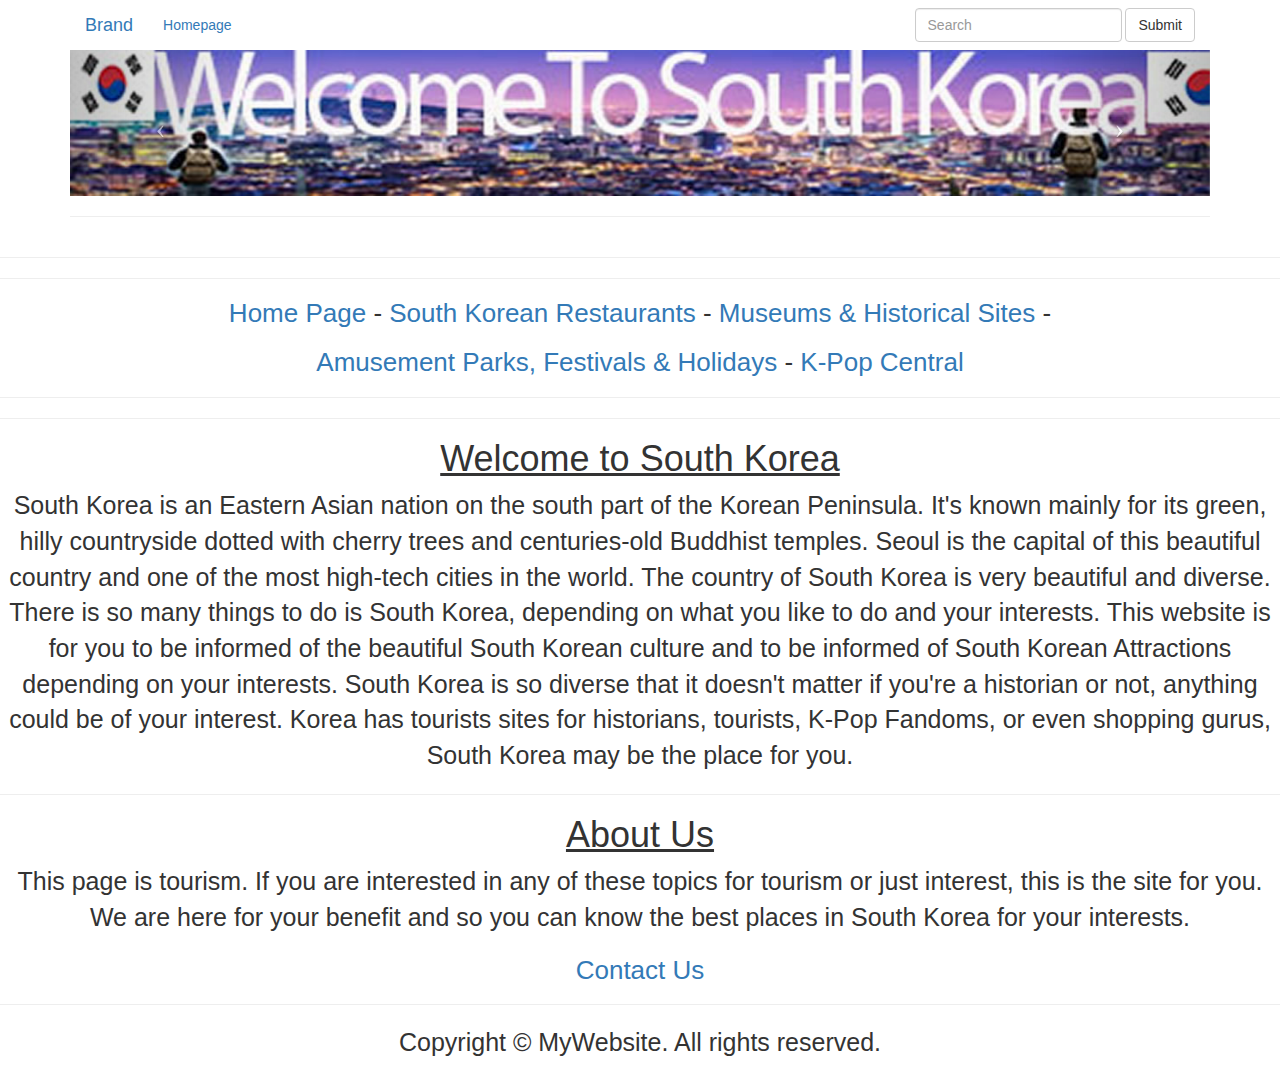
<file: index.html>
<!DOCTYPE html>
<html lang="en">
<head>
<meta charset="utf-8">
<meta http-equiv="X-UA-Compatible" content="IE=edge">
<meta name="viewport" content="width=device-width, initial-scale=1">
<title>Bootstrap eCommerce Template</title>

<!-- Bootstrap -->
<link rel="stylesheet" href="css/bootstrap.css">
<link href="main.css" rel="stylesheet" type="text/css">

<!-- HTML5 shim and Respond.js for IE8 support of HTML5 elements and media queries -->
<!-- WARNING: Respond.js doesn't work if you view the page via file:// -->
<!--[if lt IE 9]>
      <script src="https://oss.maxcdn.com/html5shiv/3.7.2/html5shiv.min.js"></script>
      <script src="https://oss.maxcdn.com/respond/1.4.2/respond.min.js"></script>
    <![endif]-->
</head>
<body>
<nav>
  <div class="container"> 
    
    <!-- Brand and toggle get grouped for better mobile display -->
    <div class="navbar-header">
      <button type="button" class="navbar-toggle collapsed" data-toggle="collapse" data-target="#bs-example-navbar-collapse-1" aria-expanded="false"> <span class="sr-only">Toggle navigation</span> <span class="icon-bar"></span> <span class="icon-bar"></span> <span class="icon-bar"></span> </button>
      <a class="navbar-brand" href="#">Brand</a> </div>
    
    <!-- Collect the nav links, forms, and other content for toggling -->
    <div class="collapse navbar-collapse">
      <ul class="nav navbar-nav">
        <li class="active"><a href="index.html">Homepage<span class="sr-only">(current)</span></a> </li>
        <li></li>
      </ul>
      <form class="navbar-form navbar-right" role="search">
        <div class="form-group">
          <input type="text" class="form-control" placeholder="Search">
        </div>
        <button type="submit" class="btn btn-default">Submit</button>
      </form>
      <ul class="nav navbar-nav navbar-right hidden-sm">
        <li></li>
      </ul>
    </div>
    <!-- /.navbar-collapse --> 
  </div>
  <!-- /.container-fluid --> 
</nav>
<div class="container">
    <div class="row">
      <div class="col-xs-12 col-sm-12 col-md-12 col-lg-12">
        <div id="carousel1" class="carousel slide">
          <div class="carousel-inner">
            <div class="item"> <img class="img-responsive" src="images/1920x500.gif" alt="thumb">
              <div class="carousel-caption"> Carousel caption 1. Here goes slide description. Lorem ipsum dolor set amet. </div>
            </div>
            <div class="item active"> <img src="assets/banner.jpg" alt="thumb" width="1174" class="img-responsive"></div>
            <div class="item"> <img class="img-responsive" src="images/1920x500.gif" alt="thumb">
              <div class="carousel-caption"> Carousel caption 3. Here goes slide description. Lorem ipsum dolor set amet. </div>
            </div>
          </div>
          <a class="left carousel-control" href="#carousel1" data-slide="prev"><span class="icon-prev"></span></a> <a class="right carousel-control" href="#carousel1" data-slide="next"><span class="icon-next"></span></a></div>
      </div>
</div>
    <hr>
  </div>
<div class="container">
  <div class="row"></div>
</div>
<hr>
<hr>
<h3><a href="index.html">Home Page</a> - <a href="restaurants.html">South Korean Restaurants </a> - <a href="historical.html">Museums &amp; Historical Sites</a> -</h3>
<h3> <a href="amusement.html">Amusement Parks, Festivals &amp; Holiday</a><a href="shopping.html">s</a> - <a href="kpop.html">K-Pop Central</a></h3>
<hr>
<hr>
<h1>Welcome to South Korea</h1>
<!-- end .content -->
<p>
  <!-- end .content -->
  South Korea is an Eastern Asian nation on the south part of the Korean Peninsula. It's known mainly for its green, hilly countryside dotted with cherry trees and centuries-old Buddhist temples. Seoul is the capital of this beautiful country and one of the most high-tech cities in the world. The country of South Korea is very beautiful and diverse. There is so many things to do is South Korea, depending on what you like to do and your interests. This website is for you to be informed of the beautiful South Korean culture and to be informed of South Korean Attractions depending on your interests. South Korea is so diverse that it doesn't matter if you're a historian or not, anything could be of your interest. Korea has tourists sites for historians, tourists, K-Pop Fandoms, or even shopping gurus, South Korea may be the place for you.</p>
<hr>
<h1>About Us</h1>
<p>This page is tourism. If you are interested in any of these topics for tourism or just interest, this is the site for you. We are here for your benefit and so you can know the best places in South Korea for your interests. </p>
<h3><a href="mailto:contact@southkorea.com">Contact Us </a></h3>
<hr>
<footer class="text-center">
  <div class="container">
    <div class="row">
      <div class="col-xs-12">
        <p>Copyright © MyWebsite. All rights reserved.</p>
      </div>
    </div>
  </div>
</footer>
<!-- jQuery (necessary for Bootstrap's JavaScript plugins) --> 
<script src="js/jquery-1.11.3.min.js"></script> 
<!-- Include all compiled plugins (below), or include individual files as needed --> 
<script src="js/bootstrap.js"></script>
</body>
</html>
</file>
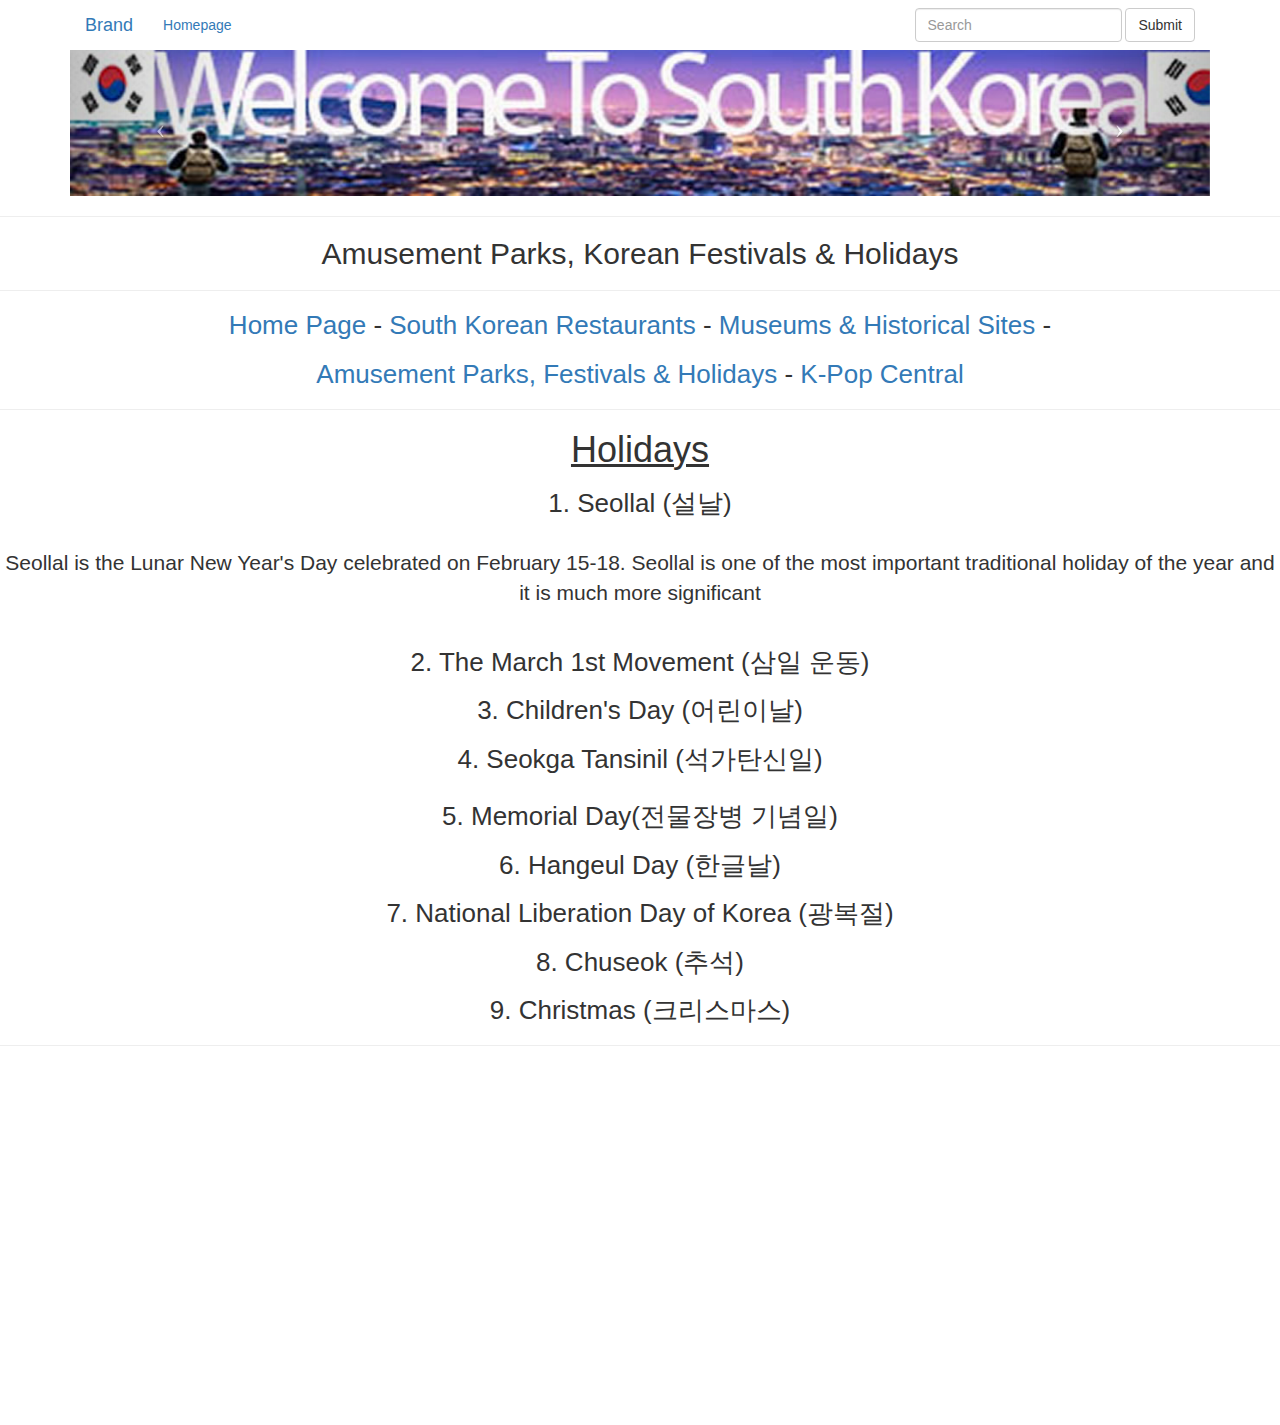
<file: amusement.html>
<!DOCTYPE html>
<html lang="en">
<head>
<meta charset="utf-8">
<meta http-equiv="X-UA-Compatible" content="IE=edge">
<meta name="viewport" content="width=device-width, initial-scale=1">
<title>Bootstrap eCommerce Template</title>

<!-- Bootstrap -->
<link rel="stylesheet" href="css/bootstrap.css">
<link href="main.css" rel="stylesheet" type="text/css">

<!-- HTML5 shim and Respond.js for IE8 support of HTML5 elements and media queries -->
<!-- WARNING: Respond.js doesn't work if you view the page via file:// -->
<!--[if lt IE 9]>
      <script src="https://oss.maxcdn.com/html5shiv/3.7.2/html5shiv.min.js"></script>
      <script src="https://oss.maxcdn.com/respond/1.4.2/respond.min.js"></script>
    <![endif]-->
</head>
<body>
<nav>
  <div class="container"> 
    
    <!-- Brand and toggle get grouped for better mobile display -->
    <div class="navbar-header">
      <button type="button" class="navbar-toggle collapsed" data-toggle="collapse" data-target="#bs-example-navbar-collapse-1" aria-expanded="false"> <span class="sr-only">Toggle navigation</span> <span class="icon-bar"></span> <span class="icon-bar"></span> <span class="icon-bar"></span> </button>
      <a class="navbar-brand" href="#">Brand</a> </div>
    
    <!-- Collect the nav links, forms, and other content for toggling -->
    <div class="collapse navbar-collapse">
      <ul class="nav navbar-nav">
        <li class="active"><a href="index.html">Homepage<span class="sr-only">(current)</span></a></li>
        <li></li>
      </ul>
      <form class="navbar-form navbar-right" role="search">
        <div class="form-group">
          <input type="text" class="form-control" placeholder="Search">
        </div>
        <button type="submit" class="btn btn-default">Submit</button>
      </form>
      <ul class="nav navbar-nav navbar-right hidden-sm">
        <li></li>
      </ul>
    </div>
    <!-- /.navbar-collapse --> 
  </div>
  <!-- /.container-fluid --> 
</nav>
<div class="container">
  <div class="row">
      <div class="col-xs-12 col-sm-12 col-md-12 col-lg-12">
        <div id="carousel1" class="carousel slide">
          <div class="carousel-inner">
            <div class="item"> <img class="img-responsive" src="images/1920x500.gif" alt="thumb">
              <div class="carousel-caption"> Carousel caption 1. Here goes slide description. Lorem ipsum dolor set amet. </div>
            </div>
            <div class="item active"> <img class="img-responsive" src="assets/banner.jpg" alt="thumb"></div>
            <div class="item"> <img class="img-responsive" src="images/1920x500.gif" alt="thumb">
              <div class="carousel-caption"> Carousel caption 3. Here goes slide description. Lorem ipsum dolor set amet. </div>
            </div>
          </div>
          <a class="left carousel-control" href="#carousel1" data-slide="prev"><span class="icon-prev"></span></a> <a class="right carousel-control" href="#carousel1" data-slide="next"><span class="icon-next"></span></a></div>
      </div>
</div>
</div>
<div class="container">
  <div class="row"></div>
</div>
<hr>
<h2 class="text-center">Amusement Parks,  Korean Festivals &amp; Holidays <br>
</h2>
<hr>
<h3><a href="index.html">Home Page</a> - <a href="restaurants.html">South Korean Restaurants </a> - <a href="historical.html">Museums &amp; Historical Sites</a> -</h3>
<h3> <a href="amusement.html">Amusement Parks, Festivals &amp; Holiday</a><a href="shopping.html">s</a> - <a href="kpop.html">K-Pop Central</a></h3>
<hr>
<h1>Holidays</h1>
<h3>1. Seollal (설날)</h3>
<p class="pagination">Seollal is the Lunar New Year's Day celebrated on February 15-18. Seollal is one of the most important traditional holiday of the year and it is much more significant </p>
<h3>2. The March 1st Movement (삼일 운동)</h3>
<h3>3. Children's Day (어린이날)</h3>
<h3>4. Seokga Tansinil (석가탄신일)<br>
  <br>
5. Memorial Day(전물장병 기념일)</h3>
<h3>6. Hangeul Day (한글날)</h3>
<h3>7. National Liberation Day of Korea (광복절)</h3>
<h3>8. Chuseok (추석)</h3>
<h3>9. Christmas (크리스마스)</h3>
<hr>
<h3>&nbsp;</h3>
<p>&nbsp;</p>
<p>&nbsp;</p>
<p>&nbsp;</p>
<p>&nbsp;</p>
<p>&nbsp;</p>
<p>&nbsp;</p>
<p>&nbsp;</p>
<div class="container">
  <div class="row">
    <hr class="hidden-md hidden-lg">
    <hr class="hidden-lg">
  </div>
</div>
<footer class="text-center">
  <div class="container">
    <div class="row"></div>
  </div>
</footer>
<!-- jQuery (necessary for Bootstrap's JavaScript plugins) --> 
<script src="js/jquery-1.11.3.min.js"></script> 
<!-- Include all compiled plugins (below), or include individual files as needed --> 
<script src="js/bootstrap.js"></script>
</body>
</html>
</file>
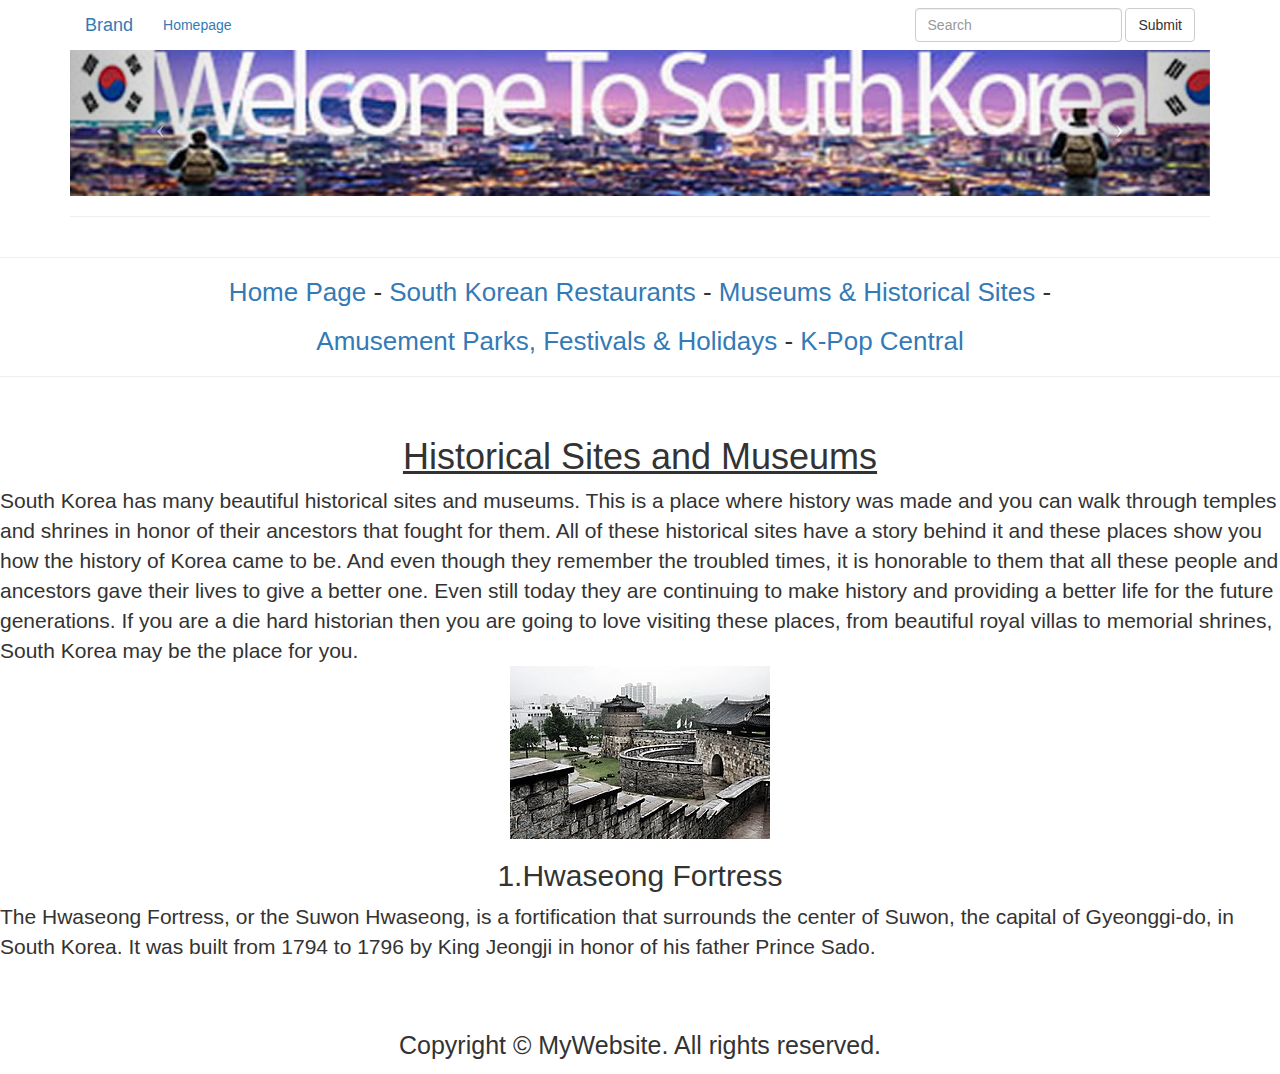
<file: historical.html>
<!DOCTYPE html>
<html lang="en">
<head>
<meta charset="utf-8">
<meta http-equiv="X-UA-Compatible" content="IE=edge">
<meta name="viewport" content="width=device-width, initial-scale=1">
<title>Bootstrap eCommerce Template</title>

<!-- Bootstrap -->
<link rel="stylesheet" href="css/bootstrap.css">
<link href="main.css" rel="stylesheet" type="text/css">

<!-- HTML5 shim and Respond.js for IE8 support of HTML5 elements and media queries -->
<!-- WARNING: Respond.js doesn't work if you view the page via file:// -->
<!--[if lt IE 9]>
      <script src="https://oss.maxcdn.com/html5shiv/3.7.2/html5shiv.min.js"></script>
      <script src="https://oss.maxcdn.com/respond/1.4.2/respond.min.js"></script>
    <![endif]-->
</head>
<body>
<nav>
  <div class="container"> 
    
    <!-- Brand and toggle get grouped for better mobile display -->
    <div class="navbar-header">
      <button type="button" class="navbar-toggle collapsed" data-toggle="collapse" data-target="#bs-example-navbar-collapse-1" aria-expanded="false"> <span class="sr-only">Toggle navigation</span> <span class="icon-bar"></span> <span class="icon-bar"></span> <span class="icon-bar"></span> </button>
      <a class="navbar-brand" href="#">Brand</a> </div>
    
    <!-- Collect the nav links, forms, and other content for toggling -->
    <div class="collapse navbar-collapse">
      <ul class="nav navbar-nav">
        <li class="active"><a href="index.html">Homepage<span class="sr-only">(current)</span></a> </li>
        <li></li>
      </ul>
      <form class="navbar-form navbar-right" role="search">
        <div class="form-group">
          <input type="text" class="form-control" placeholder="Search">
        </div>
        <button type="submit" class="btn btn-default">Submit</button>
      </form>
      <ul class="nav navbar-nav navbar-right hidden-sm">
        <li></li>
      </ul>
    </div>
    <!-- /.navbar-collapse --> 
  </div>
  <!-- /.container-fluid --> 
</nav>
<div class="container">
    <div class="row">
      <div class="col-xs-12 col-sm-12 col-md-12 col-lg-12">
        <div id="carousel1" class="carousel slide">
          <div class="carousel-inner">
            <div class="item"> <img class="img-responsive" src="images/1920x500.gif" alt="thumb">
              <div class="carousel-caption"> Carousel caption 1. Here goes slide description. Lorem ipsum dolor set amet. </div>
            </div>
            <div class="item active"> <img src="assets/banner.jpg" alt="thumb" width="1324" class="img-responsive"></div>
            <div class="item"> <img class="img-responsive" src="images/1920x500.gif" alt="thumb">
              <div class="carousel-caption"> Carousel caption 3. Here goes slide description. Lorem ipsum dolor set amet. </div>
            </div>
          </div>
          <a class="left carousel-control" href="#carousel1" data-slide="prev"><span class="icon-prev"></span></a> <a class="right carousel-control" href="#carousel1" data-slide="next"><span class="icon-next"></span></a></div>
      </div>
</div>
    <hr>
</div>
<div class="container">
  <div class="row"></div>
</div>
<hr>
<h3><a href="index.html">Home Page</a> - <a href="restaurants.html">South Korean Restaurants </a> - <a href="historical.html">Museums &amp; Historical Sites</a> -</h3>
<h3> <a href="amusement.html">Amusement Parks, Festivals &amp; Holidays</a> - <a href="kpop.html">K-Pop Central</a></h3>
<hr>
<ul class="pagination">
  <li>
    <h1>Historical Sites and Museums</h1>
    South Korea has many beautiful historical sites and museums. This is a place where history was made and you can walk through temples and shrines in honor of their ancestors that fought for them. All of these historical sites have a story behind it and these places show you how the history of Korea came to be. And even though they remember the troubled times, it is honorable to them that all these people and ancestors gave their lives to give a better one. Even still today they are continuing to make history and providing a better life for the future generations. If you are a die hard historian then you are going to love visiting these places, from beautiful royal villas to memorial shrines, South Korea may be the place for you.
    <p><img src="assets/260px-Hwaseong2.jpg" width="260" height="173" alt=""/></p>
    <h2>1.Hwaseong Fortress</h2>
  The Hwaseong Fortress, or the Suwon Hwaseong, is a fortification that surrounds the center of Suwon, the capital of Gyeonggi-do, in South Korea. It was built from 1794 to 1796 by King Jeongji in honor of his father Prince Sado.</li>
</ul>
<p>&nbsp;</p>
<footer class="text-center">
  <div class="container">
    <div class="row">
      <div class="col-xs-12">
        <p>Copyright © MyWebsite. All rights reserved.</p>
      </div>
    </div>
  </div>
</footer>
<!-- jQuery (necessary for Bootstrap's JavaScript plugins) --> 
<script src="js/jquery-1.11.3.min.js"></script> 
<!-- Include all compiled plugins (below), or include individual files as needed --> 
<script src="js/bootstrap.js"></script>
</body>
</html>
</file>
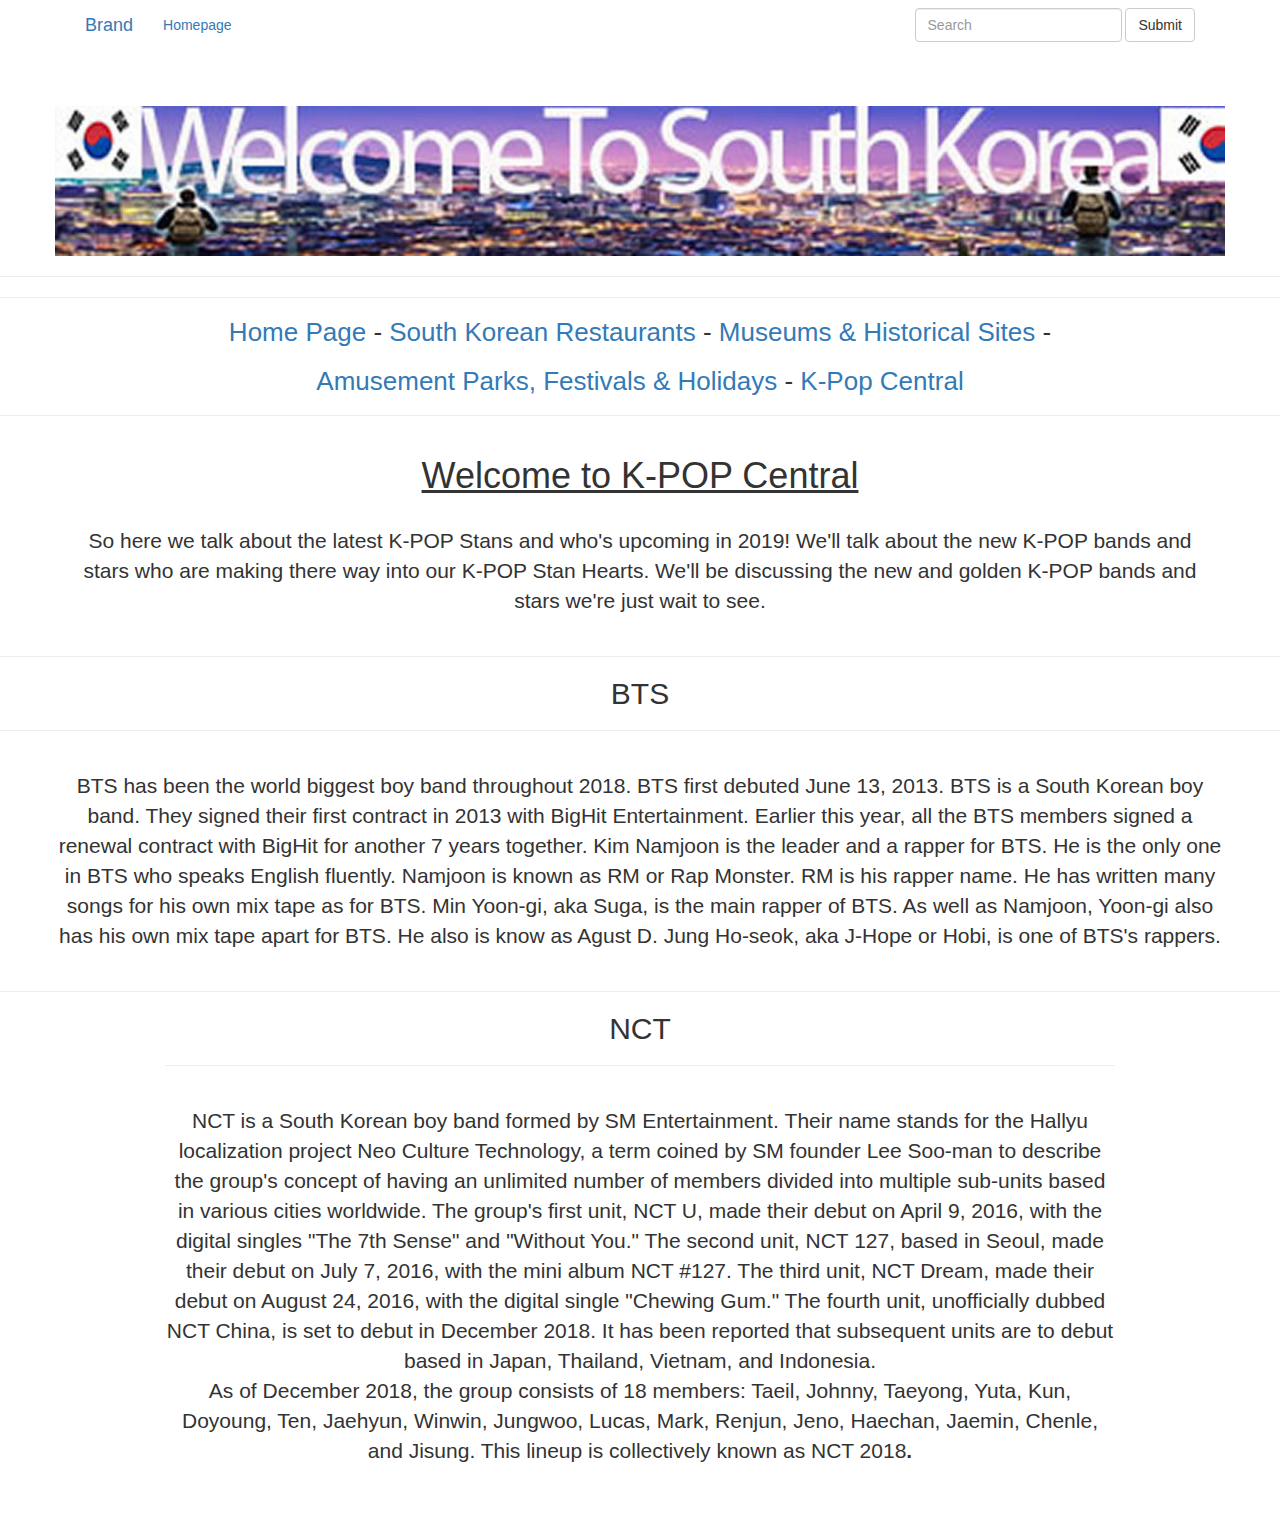
<file: kpop.html>
<!DOCTYPE html>
<html lang="en">
<head>
<meta charset="utf-8">
<meta http-equiv="X-UA-Compatible" content="IE=edge">
<meta name="viewport" content="width=device-width, initial-scale=1">
<title>Bootstrap eCommerce Template</title>

<!-- Bootstrap -->
<link rel="stylesheet" href="css/bootstrap.css">
<link href="main.css" rel="stylesheet" type="text/css">

<!-- HTML5 shim and Respond.js for IE8 support of HTML5 elements and media queries -->
<!-- WARNING: Respond.js doesn't work if you view the page via file:// -->
<!--[if lt IE 9]>
      <script src="https://oss.maxcdn.com/html5shiv/3.7.2/html5shiv.min.js"></script>
      <script src="https://oss.maxcdn.com/respond/1.4.2/respond.min.js"></script>
    <![endif]-->
</head>
<body>
<nav>
  <div class="container"> 
    
    <!-- Brand and toggle get grouped for better mobile display -->
    <div class="navbar-header">
      <button type="button" class="navbar-toggle collapsed" data-toggle="collapse" data-target="#bs-example-navbar-collapse-1" aria-expanded="false"> <span class="sr-only">Toggle navigation</span> <span class="icon-bar"></span> <span class="icon-bar"></span> <span class="icon-bar"></span> </button>
      <a class="navbar-brand" href="#">Brand</a> </div>
    
    <!-- Collect the nav links, forms, and other content for toggling -->
    <div class="collapse navbar-collapse">
      <ul class="nav navbar-nav">
        <li class="active"><a href="index.html">Homepage <span class="sr-only">urrent)</span></a> </li>
        <li></li>
        <li></li>
        <li></li>
        <li></li>
        <li></li>
        <li></li>
      </ul>
      <form class="navbar-form navbar-right" role="search">
        <div class="form-group">
          <input type="text" class="form-control" placeholder="Search">
        </div>
        <button type="submit" class="btn btn-default">Submit</button>
      </form>
      <ul class="nav navbar-nav navbar-right hidden-sm">
        <li></li>
      </ul>
    </div>
    <p><!-- /.navbar-collapse --> 
    </p>
    <p>&nbsp;</p>
  </div>
  <!-- /.container-fluid --> 
</nav>
<div class="container">
    <div class="row">
  <span class="item active"><img src="assets/banner.jpg" alt="thumb" width="1199" class="img-responsive"></span></div>
</div>
<div class="container">
  <div class="row"></div>
</div>
<hr>
<hr>
<h3><a href="index.html">Home Page</a> - <a href="restaurants.html">South Korean Restaurants </a> - <a href="historical.html">Museums &amp; Historical Sites</a> -</h3>
<h3> <a href="amusement.html">Amusement Parks, Festivals &amp; Holidays</a> - <a href="kpop.html">K-Pop Central</a></h3>
<hr>
<div class="container">
  <div class="row text-center">
    <div class="col-sm-4 col-md-4 col-lg-4 col-xs-6 hidden-lg hidden-md hidden-sm">
      <div class="thumbnail"> <img src="images/400X200.gif" alt="Thumbnail Image 1" class="img-responsive">
        <div class="caption">
          <h3>Product</h3>
          <p>Lorem ipsum dolor sit amet, consectetur adipisicing.</p>
          <p><a href="#" class="btn btn-primary" role="button"><span class="glyphicon glyphicon-shopping-cart" aria-hidden="true"></span> Add to Cart</a></p>
        </div>
      </div>
    </div>
  </div>
  <div class="row text-center hidden-xs"></div>
  <nav class="text-center">
    <h1>
      <!-- Add class .pagination-lg for larger blocks or .pagination-sm for smaller blocks-->Welcome to K-POP Central</h1>
    <p class="pagination">So here we talk about the latest K-POP Stans and who's upcoming in 2019! We'll talk about the new K-POP bands and stars who are making there way into our K-POP Stan Hearts. We'll be discussing the new and golden K-POP bands and stars we're just wait to see.</p>
  </nav>
</div>
<hr>
<h2 class="text-center">BTS </h2>
<hr>
<div class="container">
  <div class="row">
    <hr class="hidden-md hidden-lg">
    <hr class="hidden-lg">
    <p class="pagination">BTS has been the world biggest boy band throughout 2018. BTS first debuted June 13, 2013. BTS is a South Korean boy band. They signed their first contract in 2013 with BigHit Entertainment. Earlier this year, all the BTS members signed a renewal contract with BigHit for another 7 years together. Kim Namjoon is the leader and a rapper for BTS. He is the only one in BTS who speaks English fluently. Namjoon is known as RM or Rap Monster. RM is his rapper name. He has written many songs for his own mix tape as for BTS. Min Yoon-gi, aka Suga, is the main rapper of BTS. As well as Namjoon, Yoon-gi also has his own mix tape apart for BTS. He also is know as Agust D. Jung Ho-seok, aka J-Hope or Hobi, is one of BTS's rappers. </p>
  </div>
</div>
<hr>
<h2><span class="text-center">NCT</span>
</h2>
<div id="nct">
  <hr>
  
  <p class="pagination">
    <!-- jQuery (necessary for Bootstrap's JavaScript plugins) -->
    <script src="js/jquery-1.11.3.min.js"></script>
  
    <!-- Include all compiled plugins (below), or include individual files as needed --> NCT is  a South Korean boy band formed by SM Entertainment. Their name stands for the Hallyu localization project Neo Culture Technology, a term coined by SM founder Lee Soo-man to describe the group's concept of having an unlimited number of members divided into multiple sub-units based in various cities worldwide. The group's first unit, NCT U, made their debut on April 9, 2016, with the digital singles &quot;The 7th Sense&quot; and &quot;Without You.&quot; The second unit, NCT 127, based in Seoul, made their debut on July 7, 2016, with the mini album NCT #127. The third unit, NCT Dream, made their debut on August 24, 2016, with the digital single &quot;Chewing Gum.&quot; The fourth unit, unofficially dubbed NCT China, is set to debut in December 2018. It has been reported that subsequent units are to debut based in Japan, Thailand, Vietnam, and Indonesia.<br />
    As of December 2018, the group consists of 18 members: Taeil, Johnny, Taeyong, Yuta, Kun, Doyoung, Ten, Jaehyun, Winwin, Jungwoo, Lucas, Mark, Renjun, Jeno, Haechan, Jaemin, Chenle, and Jisung. This lineup is collectively known as NCT 2018<strong>.</strong></p>
</div>
<p>&nbsp;</p>
</body>
</html>
</file>
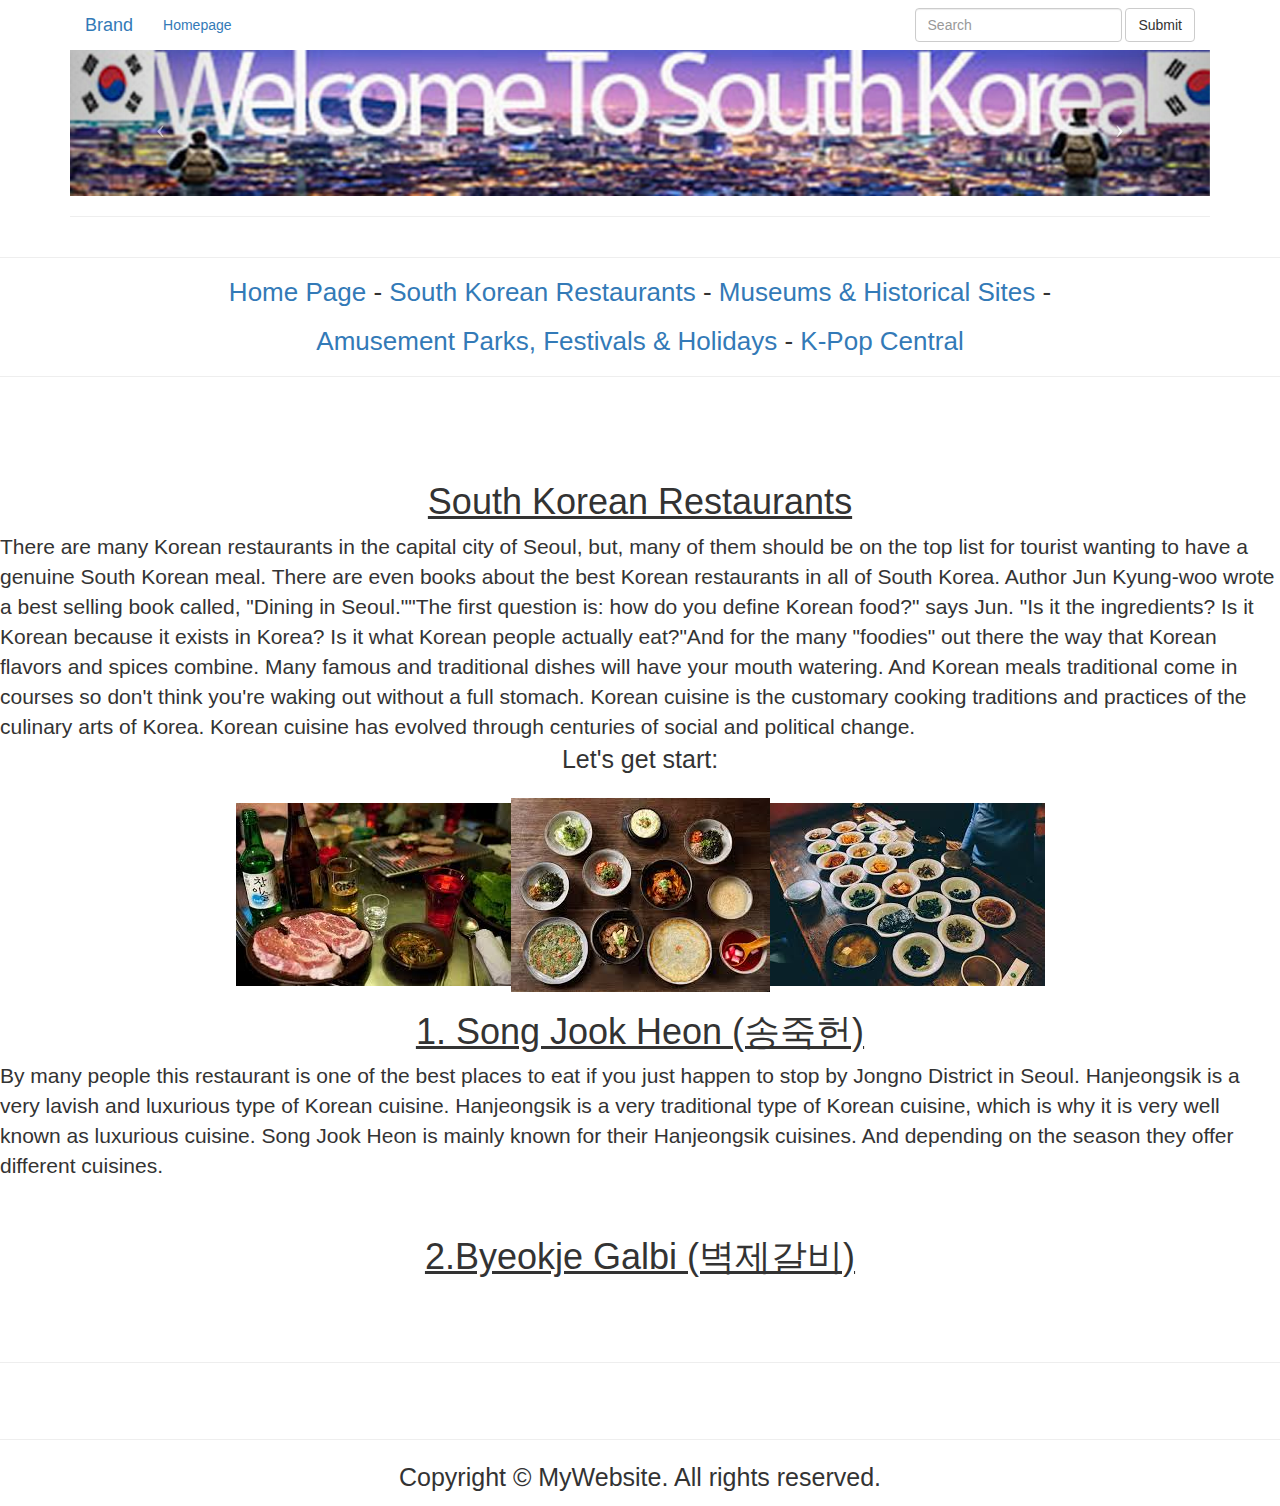
<file: restaurants.html>
<!DOCTYPE html>
<html lang="en">
<head>
<meta charset="utf-8">
<meta http-equiv="X-UA-Compatible" content="IE=edge">
<meta name="viewport" content="width=device-width, initial-scale=1">
<title>Bootstrap eCommerce Template</title>

<!-- Bootstrap -->
<link rel="stylesheet" href="css/bootstrap.css">
<link href="main.css" rel="stylesheet" type="text/css">

<!-- HTML5 shim and Respond.js for IE8 support of HTML5 elements and media queries -->
<!-- WARNING: Respond.js doesn't work if you view the page via file:// -->
<!--[if lt IE 9]>
      <script src="https://oss.maxcdn.com/html5shiv/3.7.2/html5shiv.min.js"></script>
      <script src="https://oss.maxcdn.com/respond/1.4.2/respond.min.js"></script>
    <![endif]-->
</head>
<body>
<nav>
  <div class="container"> 
    
    <!-- Brand and toggle get grouped for better mobile display -->
    <div class="navbar-header">
      <button type="button" class="navbar-toggle collapsed" data-toggle="collapse" data-target="#bs-example-navbar-collapse-1" aria-expanded="false"> <span class="sr-only">Toggle navigation</span> <span class="icon-bar"></span> <span class="icon-bar"></span> <span class="icon-bar"></span> </button>
      <a class="navbar-brand" href="#">Brand</a> </div>
    
    <!-- Collect the nav links, forms, and other content for toggling -->
    <div class="collapse navbar-collapse">
      <ul class="nav navbar-nav">
        <li class="active"><a href="index.html">Homepage<span class="sr-only">(current)</span></a> </li>
        <li></li>
        <li class="dropdown">
          <ul class="dropdown-menu">
            <li><a href="#">Action</a> </li>
            <li><a href="#">Another action</a> </li>
            <li><a href="#">Something else here</a> </li>
            <li role="separator" class="divider"></li>
            <li><a href="#">Separated link</a> </li>
            <li role="separator" class="divider"></li>
            <li><a href="#">One more separated link</a> </li>
          </ul>
        </li>
      </ul>
      <form class="navbar-form navbar-right" role="search">
        <div class="form-group">
          <input type="text" class="form-control" placeholder="Search">
        </div>
        <button type="submit" class="btn btn-default">Submit</button>
      </form>
      <ul class="nav navbar-nav navbar-right hidden-sm">
        <li></li>
      </ul>
    </div>
    <!-- /.navbar-collapse --> 
  </div>
  <!-- /.container-fluid --> 
</nav>
<div class="container">
    <div class="row">
      <div class="col-xs-12 col-sm-12 col-md-12 col-lg-12">
        <div id="carousel1" class="carousel slide">
          <div class="carousel-inner">
            <div class="item"> <img class="img-responsive" src="images/1920x500.gif" alt="thumb">
              <div class="carousel-caption"> Carousel caption 1. Here goes slide description. Lorem ipsum dolor set amet. </div>
            </div>
            <div class="item active"> <img src="assets/banner.jpg" alt="thumb" width="1324" class="img-responsive"></div>
            <div class="item"> <img class="img-responsive" src="images/1920x500.gif" alt="thumb">
              <div class="carousel-caption"> Carousel caption 3. Here goes slide description. Lorem ipsum dolor set amet. </div>
            </div>
          </div>
          <a class="left carousel-control" href="#carousel1" data-slide="prev"><span class="icon-prev"></span></a> <a class="right carousel-control" href="#carousel1" data-slide="next"><span class="icon-next"></span></a></div>
      </div>
</div>
    <hr>
</div>
<div class="container">
  <div class="row"></div>
</div>
<hr>
<h3><a href="index.html">Home Page</a> - <a href="restaurants.html">South Korean Restaurants </a> - <a href="historical.html">Museums &amp; Historical Sites</a> -</h3>
<h3> <a href="amusement.html">Amusement Parks, Festivals &amp; Holidays</a> - <a href="kpop.html">K-Pop Central</a></h3>
<hr>
<div class="container">
  <div class="row text-center">
    <div class="col-sm-4 col-md-4 col-lg-4 col-xs-6 hidden-lg hidden-md hidden-sm">
      <div class="thumbnail"> <img src="images/400X200.gif" alt="Thumbnail Image 1" class="img-responsive">
        <div class="caption">
          <h3>Product</h3>
          <p>Lorem ipsum dolor sit amet, consectetur adipisicing.</p>
          <p><a href="#" class="btn btn-primary" role="button"><span class="glyphicon glyphicon-shopping-cart" aria-hidden="true"></span> Add to Cart</a></p>
        </div>
      </div>
    </div>
  </div>
  <div class="row text-center hidden-xs"></div>
</div>
<p>&nbsp;</p>
<ul class="pagination">
  <h1>South Korean Restaurants</h1>
  There are many Korean restaurants in the capital city of Seoul, but, many of them should be on the top list for tourist wanting to have a genuine South Korean meal. There are even books about the best Korean restaurants in all of South Korea. Author Jun Kyung-woo wrote a best selling book called, &quot;Dining in Seoul.&quot;"The first question is: how do you define Korean food?" says Jun. "Is it the ingredients? Is it Korean because it exists in Korea? Is it what Korean people actually eat?"And for the many &quot;foodies&quot; out there the way that Korean flavors and spices combine. Many famous and traditional dishes will have your mouth watering. And Korean meals traditional come in courses so don't think you're waking out without a full stomach. Korean cuisine is the customary cooking traditions and practices of the culinary arts of Korea. Korean cuisine has evolved through centuries of social and political change.
  <p>Let's get start:</p>
  <h1><img src="assets/download (1).jpg" width="275" height="183" alt="common korean cuisine
"/><img src="assets/download (2).jpg" width="259" height="194" alt="elements of a true hanjeongsik, or true traditional meal
"/><img src="assets/download.jpg" width="275" height="183" alt="full korean course"/></h1>
  <h1>1. Song Jook Heon (송죽헌)</h1>
  By many people this restaurant is one of the best places to eat if you just happen to stop by Jongno District in Seoul. Hanjeongsik is a very lavish and luxurious type of Korean cuisine. Hanjeongsik is a very traditional type of Korean cuisine, which is why it is very well known as luxurious cuisine. Song Jook Heon is mainly known for their Hanjeongsik cuisines. And depending on the season they offer different cuisines.
  <p>&nbsp; </p>
  <h1>2.Byeokje Galbi (벽제갈비)</h1>
  <p></p>
</ul>
<p>&nbsp;</p>
<hr>
<p>&nbsp;</p>
<hr>
<div class="container">
  <div class="row">
    <hr class="hidden-md hidden-lg">
    <hr class="hidden-lg">
  </div>
</div>
<footer class="text-center">
  <div class="container">
    <div class="row">
      <div class="col-xs-12">
        <p>Copyright © MyWebsite. All rights reserved.</p>
      </div>
    </div>
  </div>
</footer>
<!-- jQuery (necessary for Bootstrap's JavaScript plugins) --> 
<script src="js/jquery-1.11.3.min.js"></script> 
<!-- Include all compiled plugins (below), or include individual files as needed --> 
<script src="js/bootstrap.js"></script>
</body>
</html>
</file>
<file: main.css>
@charset "utf-8";
h1 {
	text-decoration: underline;
	text-align: center;
}
h3 {
	text-align: center;
	font-size: 26px;
}
body p {
	text-align: center;
	font-size: 25px;
}
.pagination {
	font-size: 21px;
}

#nav {
}
#text {
	color: #000000;
	padding-left: 100px;
	padding-right: 100px;

}
#about {
	padding-left: 100px;
	padding-right: 100px;
}
.nav.navbar-nav li a {
	width: auto;
	height: auto;
}
h2 {
	text-align: center;
}
#nct {
	margin-left: 150px;
	margin-right: 150px;
	padding-left: 15px;
	padding-right: 15px;
}
.container {
}
</file>
